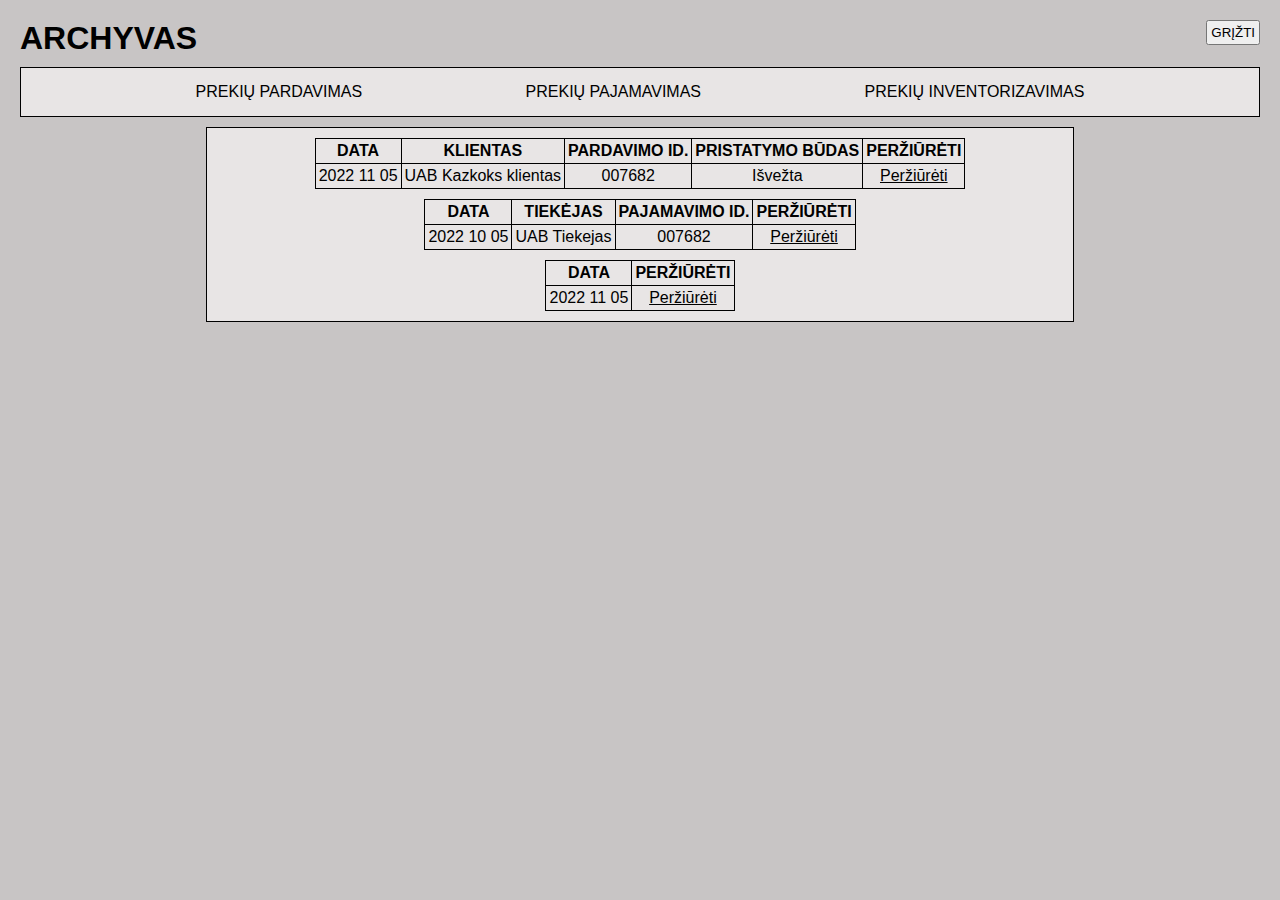
<file: html/archyvas.html>
<!DOCTYPE html>
<html lang="en">

<head>
    <meta charset="UTF-8">
    <meta http-equiv="X-UA-Compatible" content="IE=edge">
    <meta name="viewport" content="width=device-width, initial-scale=1.0">
    <title>Archyvas</title>
    <link rel="stylesheet" href="archyvas.css">
</head>

<body>
    <div class="container">
        <div class="header">
            <h1>ARCHYVAS</h1>
            <div class="grizti">
                <form method="GET" action="index.html">
                    <button type="submit" name="grizti">GRĮŽTI</button>
                </form>
            </div>
        </div>

        <div class="navbar">
            <nav>
                <ul>
                    <li><a href="#">PREKIŲ PARDAVIMAS</a></li>
                    <li><a href="#">PREKIŲ PAJAMAVIMAS</a></li>
                    <li><a href="#">PREKIŲ INVENTORIZAVIMAS</a></li>
                </ul>
            </nav>
        </div>
        <!-- paspaudus ant prekiu archyvo meniu turi atsirasti lenteles, su duomenimis. atsidarius siam psl.
        jis bus tuscias, matysis tik navbaras -->
        <div class="lenteles">
            <div class="pardavimu_archyvas">
                <table>
                    <tr>
                        <th>DATA</th>
                        <th>KLIENTAS</th>
                        <th>PARDAVIMO ID.</th>
                        <th>PRISTATYMO BŪDAS</th>
                        <th>PERŽIŪRĖTI</th>
                    </tr>
                    <tr>
                        <td>2022 11 05</td>
                        <td>UAB Kazkoks klientas</td>
                        <td>007682</td>
                        <td>Išvežta</td>
                        <td><a href="#">Peržiūrėti</a></td>
                    </tr>
                </table>
            </div>
            <div class="pajamavimu_archyvas">
                <table>
                    <tr>
                        <th>DATA</th>
                        <th>TIEKĖJAS</th>
                        <th>PAJAMAVIMO ID.</th>
                        <th>PERŽIŪRĖTI</th>
                    </tr>
                    <tr>
                        <td>2022 10 05</td>
                        <td>UAB Tiekejas</td>
                        <td>007682</td>
                        <td><a href="#">Peržiūrėti</a></td>
                    </tr>
                </table>
            </div>
            <div class="inventorizacijos_archyvas">
                <table>
                    <tr>
                        <th>DATA</th>
                        <th>PERŽIŪRĖTI</th>
                    </tr>
                    <tr>
                        <td>2022 11 05</td>
                        <td><a href="#">Peržiūrėti</a></td>
                    </tr>
                </table>
            </div>
        </div>
    </div>
</body>

</html>
</file>
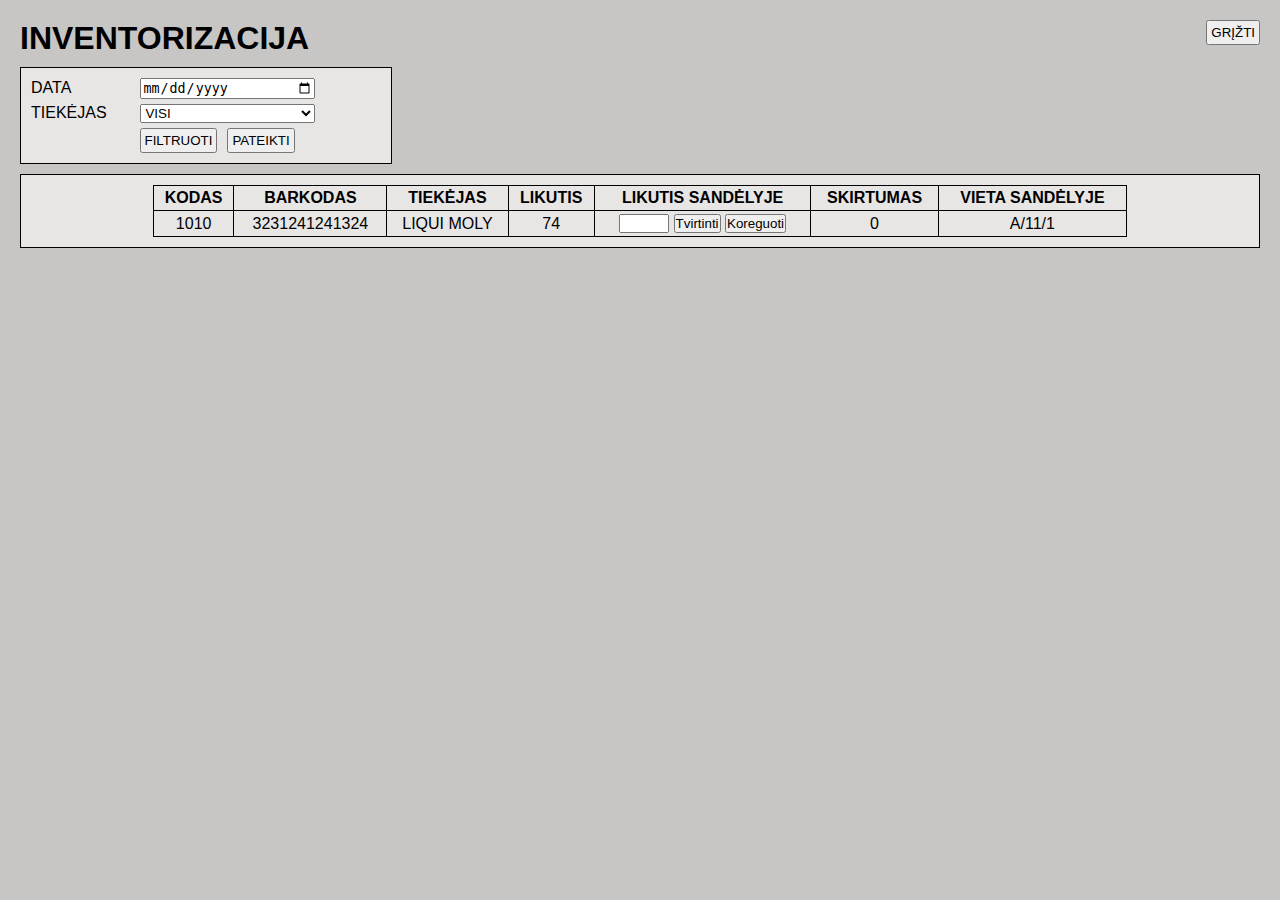
<file: html/inventorizacija.html>
<!DOCTYPE html>
<html lang="en">

<head>
    <meta charset="UTF-8">
    <meta http-equiv="X-UA-Compatible" content="IE=edge">
    <meta name="viewport" content="width=device-width, initial-scale=1.0">
    <title>Inventorizacija</title>
    <link rel="stylesheet" href="inventorizacija.css">
</head>

<body>
    <div class="container">
        <div class="top">
            <div class="pavadinimas">
                <h1>INVENTORIZACIJA</h1>
            </div>
            <div class="button">
                <form method="get" action="index.html">
                    <button type="submit" name="grizti">GRĮŽTI</button>
                </form>
            </div>
        </div>
        <div class="main">
            <div class="form">
                <form method="get" action="inventorizacija.html">
                    <div class="data">
                        <label for="data">DATA</label>
                        <input type="date" name="data">
                    </div>
                    <div class="tiekejas">
                        <label for="tiekejas">TIEKĖJAS</label>
                        <select name="tiekejas" id="">
                            <option value="visi">VISI</option>
                            <option value="LIQUI MOLY">LIQUI MOLY</option>
                            <option value="SONAX">SONAX</option>
                        </select>
                    </div>
                    <div class="abu_mygtukai">
                    <div class="form_button">
                        <button type="submit" name="filtruoti">FILTRUOTI</button>
                    </div>
                    <div class="form_button_pateikti">
                        <button type="submit" name="pateikti">PATEIKTI</button>
                    </div>
                </div>
                </form>
            </div>
            <div class="table">
                <table>
                    <tr>
                        <th>KODAS</th>
                        <th>BARKODAS</th>
                        <th>TIEKĖJAS</th>
                        <th>LIKUTIS</th>
                        <th>LIKUTIS SANDĖLYJE</th>
                        <th>SKIRTUMAS</th>
                        <th>VIETA SANDĖLYJE</th>
                    </tr>
                    <tr>
                        <td>1010</td>
                        <td>3231241241324</td>
                        <td>LIQUI MOLY</td>
                        <td>74</td>
                        <td>
                            <form method="get" action="inventorizacija.html">
                                <input type="number" name="sandelio_likutis" min="0">
                                <button type="submit" name="tvirtinti_likuti">Tvirtinti</button>
                                <button type="submit" name="koreguoti_likuti">Koreguoti</button>
                            </form>
                        </td>
                        <!-- turi buti likutis - likutis sandelyje. skaicius. jei mazai raudonas, 
                        jei daug zalias, jei 0, lieka kaip buve -->
                        <td>0</td>
                        <td>A/11/1</th>
                    </tr>
                </table>
            </div>
        </div>
    </div>
</body>

</html>
</file>
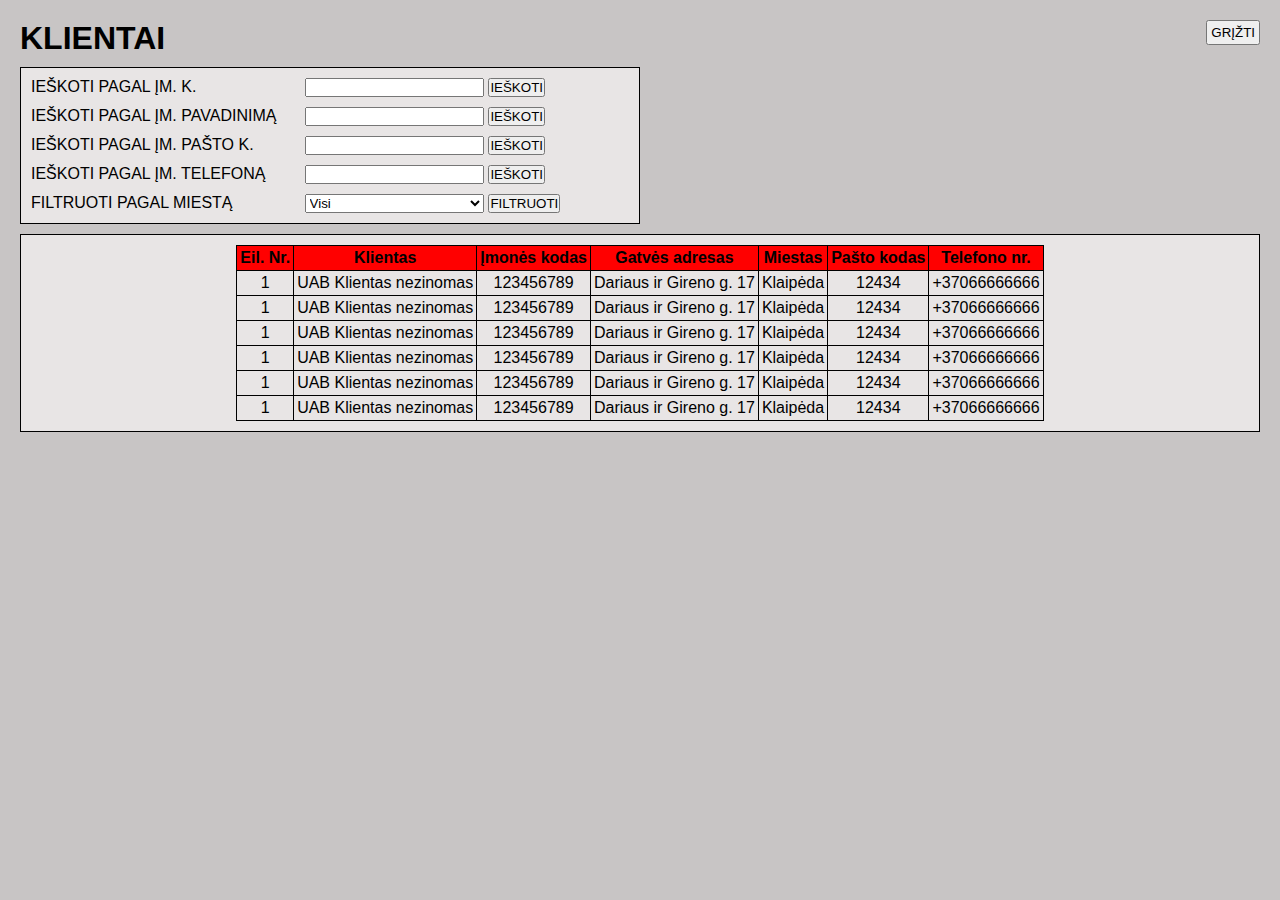
<file: html/klientai.html>
<!DOCTYPE html>
<html lang="en">

<head>
    <meta charset="UTF-8">
    <meta http-equiv="X-UA-Compatible" content="IE=edge">
    <meta name="viewport" content="width=device-width, initial-scale=1.0">
    <title>Klientai</title>
    <link rel="stylesheet" href="klientai.css">
</head>

<body>
    <div class="pagrindinis">
        <div class="header">
            <h1>KLIENTAI</h1>
            <div class="grizti">
                <form method="GET" action="index.html">
                    <button type="submit" name="grizti">GRĮŽTI</button>
                </form>
            </div>
        </div>
        <div class="klientu_paieska">
            <form method="get" action="klientai.html">
                <div class="kodas">
                    <label for="imones_kodas">IEŠKOTI PAGAL ĮM. K.</label>
                    <input type="text" name="imones_kodas">
                    <button type="submit" name="ieskoti_imones">IEŠKOTI</button>
                </div>
                <div class="pavadinimas">
                    <label for="imones_pavadinimas">IEŠKOTI PAGAL ĮM. PAVADINIMĄ</label>
                    <input type="text" name="imones_pavadinimas">
                    <button type="submit" name="ieskoti_imones_pagal_pavadinima">IEŠKOTI</button>
                </div>
                <div class="pastas">
                    <label for="imones_pasto_kodas">IEŠKOTI PAGAL ĮM. PAŠTO K.</label>
                    <input type="text" name="imones_pasto_kodas">
                    <button type="submit" name="ieskoti_imones_pagal_pasto_koda">IEŠKOTI</button>
                </div>
                <div class="telefonas">
                    <label for="imones_telefonas">IEŠKOTI PAGAL ĮM. TELEFONĄ</label>
                    <input type="text" name="imones_telefonas">
                    <button type="submit" name="ieskoti_imones_pagal_telefona">IEŠKOTI</button>
                </div>
                <div class="filtras">
                    <label for="filtruoti_pagal_miesta">FILTRUOTI PAGAL MIESTĄ</label>
                    <select name="imoniu_miestai" id="">
                        <option value="vilnius">Visi</option>
                        <option value="vilnius">Vilnius</option>
                        <option value="vilnius">Kaunas</option>
                        <option value="vilnius">Klaipėda</option>
                        <option value="vilnius">Šiauliai</option>
                        <option value="vilnius">Panevėžys</option>
                    </select>
                    <button type="submit" name="filtruoti_pagal_miesta">FILTRUOTI</button>
                </div>
            </form>
        </div>
        <!-- dar reikia padaryti galimybe prideti nauja klienta ir toje pacioje formoje po kliento paieskos
        redaguoti kliento duomenis.
        forma turi buti desineje "klientu paieska" -->

        <div class="klientu_lentele">
            <table>
                <tr>
                    <th>Eil. Nr.</th>
                    <th>Klientas</th>
                    <th>Įmonės kodas</th>
                    <th>Gatvės adresas</th>
                    <th>Miestas</th>
                    <th>Pašto kodas</th>
                    <th>Telefono nr.</th>
                </tr>
                <tr>
                    <td>1</td>
                    <td>UAB Klientas nezinomas</td>
                    <td>123456789</td>
                    <td>Dariaus ir Gireno g. 17</td>
                    <td>Klaipėda</td>
                    <td>12434</td>
                    <td>+37066666666</td>
                </tr>
                <tr>
                    <td>1</td>
                    <td>UAB Klientas nezinomas</td>
                    <td>123456789</td>
                    <td>Dariaus ir Gireno g. 17</td>
                    <td>Klaipėda</td>
                    <td>12434</td>
                    <td>+37066666666</td>
                </tr>
                <tr>
                    <td>1</td>
                    <td>UAB Klientas nezinomas</td>
                    <td>123456789</td>
                    <td>Dariaus ir Gireno g. 17</td>
                    <td>Klaipėda</td>
                    <td>12434</td>
                    <td>+37066666666</td>
                </tr>
                <tr>
                    <td>1</td>
                    <td>UAB Klientas nezinomas</td>
                    <td>123456789</td>
                    <td>Dariaus ir Gireno g. 17</td>
                    <td>Klaipėda</td>
                    <td>12434</td>
                    <td>+37066666666</td>
                </tr>
                <tr>
                    <td>1</td>
                    <td>UAB Klientas nezinomas</td>
                    <td>123456789</td>
                    <td>Dariaus ir Gireno g. 17</td>
                    <td>Klaipėda</td>
                    <td>12434</td>
                    <td>+37066666666</td>
                </tr>
                <tr>
                    <td>1</td>
                    <td>UAB Klientas nezinomas</td>
                    <td>123456789</td>
                    <td>Dariaus ir Gireno g. 17</td>
                    <td>Klaipėda</td>
                    <td>12434</td>
                    <td>+37066666666</td>
                </tr>
                
            </table>
        </div>

</body>

</html>
</file>
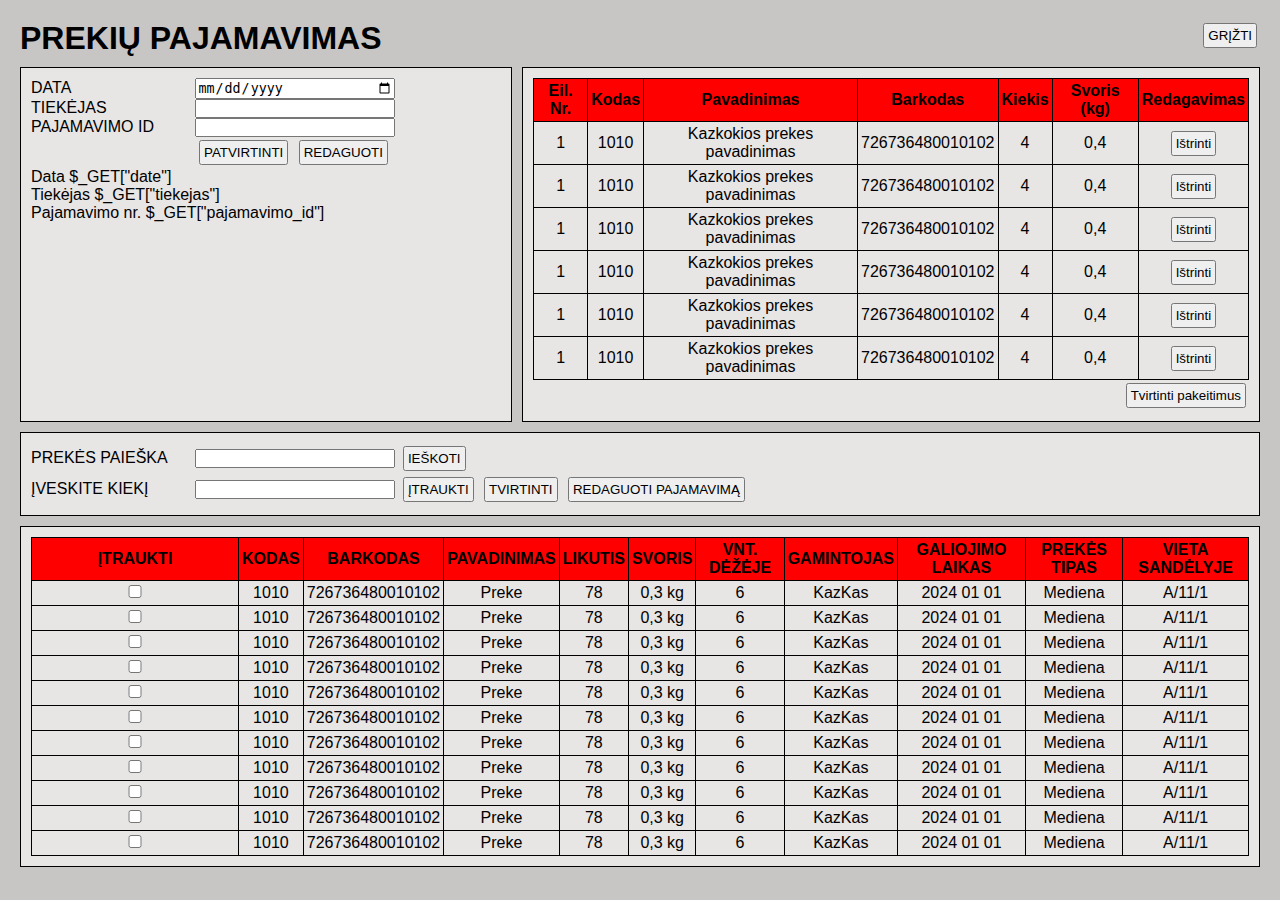
<file: html/prekiuPajamavimas.html>
<!DOCTYPE html>
<html lang="en">
<head>
    <meta charset="UTF-8">
    <meta http-equiv="X-UA-Compatible" content="IE=edge">
    <meta name="viewport" content="width=device-width, initial-scale=1.0">
    <title>Prekiu pajamavimas</title>
    <link rel="stylesheet" href="prekiuPajamavimas.css">
</head>
<body>
    <body>
        <div class="pagrindinis">
            <div class="header">
                <h1>PREKIŲ PAJAMAVIMAS</h1>
                <div class="grizti">
                    <form method="GET" action="index.html">
                        <button type="submit" name="grizti">GRĮŽTI</button>
                    </form>
                </div>
            </div>
            <div class="pajamavimas_top">
    
                <div class="pajamavimo_duomenys">
                    <form action="#" method="get">
                        <div class="data">
                            <label for="data">DATA</label>
                            <input type="date" name="date" placeholder="TURI UZSIPILDYTI AUTOMATISKAI">
                        </div>
                        <div class="tiekejas">
                            <label for="tiekejas">TIEKĖJAS</label>
                            <input type="text" name="tiekejas">
                        </div>
                        <div class="pajamavimo_numeris">
                            <label for="pajamavimo_id">PAJAMAVIMO ID</label>
                            <input type="text" name="pajamavimo_id">
                        </div>
                        <div class="button">
                            <button type="submit" name="tvirtinti_pajamavima">PATVIRTINTI</button>
                            <button type="submit" name="redaguoti_pajamavima">REDAGUOTI</button>
                        </div>
                    </form>
    
                    <!-- Paspaudus patvirtinti turi atsirasti formoje suvesti duomenys ir forma issivalo.      -->
                    <div class="patvirtintas_pajamavimas">
                        <p>Data $_GET["date"]</p>
                        <p>Tiekėjas $_GET["tiekejas"]</p>
                        <p>Pajamavimo nr. $_GET["pajamavimo_id"]</p>
                    </div>
                </div>
    
    
                <div class="pajamuojamos_prekes">
                    <table>
                        <tr>
                            <th>Eil. Nr.</th>
                            <th>Kodas</th>
                            <th>Pavadinimas</th>
                            <th>Barkodas</th>
                            <th>Kiekis</th>
                            <th>Svoris (kg)</th>
                            <!-- Jei reikes koreguoti, paspaudus "Redaguoti pardavima", atsiras mygtukas
                             "Istrinti", arba bus galima pakeisti "Kiekis". Patvirtinti pakeitimus 
                            apacioje lenteles atsiras mygtukas. -->
                            <th>Redagavimas</th>
                        </tr>
                        <td>1</td>
                        <td>1010</td>
                        <td>Kazkokios prekes pavadinimas</td>
                        <td>726736480010102</td>
                        <td>4</td>
                        <td>0,4</td>
                        <td>
                            <form method="get" action="#">
                                <button type="submit" name="istrinti">Ištrinti</button>
                            </form>
                        </td>
                        </tr>
                        </tr>
                        <td>1</td>
                        <td>1010</td>
                        <td>Kazkokios prekes pavadinimas</td>
                        <td>726736480010102</td>
                        <td>4</td>
                        <td>0,4</td>
                        <td>
                            <form method="get" action="#">
                                <button type="submit" name="istrinti">Ištrinti</button>
                            </form>
                        </td>
                        </tr>
                        </tr>
                        <td>1</td>
                        <td>1010</td>
                        <td>Kazkokios prekes pavadinimas</td>
                        <td>726736480010102</td>
                        <td>4</td>
                        <td>0,4</td>
                        <td>
                            <form method="get" action="#">
                                <button type="submit" name="istrinti">Ištrinti</button>
                            </form>
                        </td>
                        </tr>
                        </tr>
                        <td>1</td>
                        <td>1010</td>
                        <td>Kazkokios prekes pavadinimas</td>
                        <td>726736480010102</td>
                        <td>4</td>
                        <td>0,4</td>
                        <td>
                            <form method="get" action="#">
                                <button type="submit" name="istrinti">Ištrinti</button>
                            </form>
                        </td>
                        </tr>
                        </tr>
                        <td>1</td>
                        <td>1010</td>
                        <td>Kazkokios prekes pavadinimas</td>
                        <td>726736480010102</td>
                        <td>4</td>
                        <td>0,4</td>
                        <td>
                            <form method="get" action="#">
                                <button type="submit" name="istrinti">Ištrinti</button>
                            </form>
                        </td>
                        </tr>
                        </tr>
                        <td>1</td>
                        <td>1010</td>
                        <td>Kazkokios prekes pavadinimas</td>
                        <td>726736480010102</td>
                        <td>4</td>
                        <td>0,4</td>
                        <td>
                            <form method="get" action="#">
                                <button type="submit" name="istrinti">Ištrinti</button>
                            </form>
                        </td>
                        </tr>
                    </table>
                    <div class="tvirtinti_pakeitimus">
                        <form method="get" action="#">
                            <button type="submit" name="tvirtinti_pakeitinus">Tvirtinti pakeitimus</button>
                        </form>
                    </div>
                </div>
    
            </div>
    
            <div class="ieskoti">
    
                <!-- sioje formoje turi buti laukelis, kur reikes ivesti kieki, kuri norime parduoti
                ir paspaudus ivesti automatiskai uzsipildyti klientu uzsakymu lenteleje pirma eilute ir t.t... -->
                <form method="get" action="prekiuPavamavimas.html">
                    <label for="prekes">PREKĖS PAIEŠKA</label>
                    <input type="text" name="prekes">
                    <button type="submit" name="ieskoti">IEŠKOTI</button>
                </form>
                <form action="get" action="prekiuPajamavimas.html">
                    <label for="kiekis">ĮVESKITE KIEKĮ</label>
                    <input type="number" min="0" name="kiekis">
    
                    <!-- isfiltravus, ivedus prekes kieki itraukiame i klieno pirkimu sarasas -->
                    <button type="submit" name="itraukti_preke">ĮTRAUKTI</button>
    
                    <!-- baigus formuoti uzsakyma tvirtiname, issivalo kliento info ir kliento uzsakymo lentele -->
                    <button type="submit" name="tvirtinti_pajamavima">TVIRTINTI</button>
    
                    <!-- prekiu redagavimas aprasytas virsuje, sis veiksmas, jei jo reikia, turi buti atliktas
                    pries tvirtinima. -->
                    <button type="submit" name="redaguoti_pajamavima">REDAGUOTI PAJAMAVIMĄ</button>
                </form>
            </div>

<!-- 
            cia dar reikia naujos formos tuo atveju, jei atvykusi preke dar nebuvo itraukta i prekiu
            duomenu baze. -->
    
            <div class="table">
                <table>
                    <tr>
                        <th>ĮTRAUKTI</th>
                        <th>KODAS</th>
                        <th>BARKODAS</th>
                        <th>PAVADINIMAS</th>
                        <th>LIKUTIS</th>
                        <th>SVORIS</th>
                        <th>VNT. DĖŽĖJE</th>
                        <th>GAMINTOJAS</th>
                        <th>GALIOJIMO LAIKAS</th>
                        <th>PREKĖS TIPAS</th>
                        <th>VIETA SANDĖLYJE</th>
                    </tr>
                    <tr>
                        <!-- pardavimuose suvedus koda, paspaudus mygtuka "ieskoti" issifiltruoja reikiama preke, su stulpliu "itraukti",
    jame pazymejus checkboxa, ivedus kieki ir paspaudus mygtuka itraukti, klientu uzsakymu lenteleje
    atsiras ta preke, ieskotu prekiu sarasas vel uzsipildo.  -->
                        <td>
                            <form method="GET" action="#">
                                <input type="checkbox" name="checkbox">
                            </form>
                        </td>
                        <td>1010</td>
                        <td>726736480010102</td>
                        <td>Preke</td>
                        <td>78</td>
                        <td>0,3 kg</td>
                        <td>6</td>
                        <td>KazKas</td>
                        <td>2024 01 01</td>
                        <td>Mediena</td>
                        <td>A/11/1</th>
                    </tr>
                    <tr>
                        <td>
                            <form method="GET" action="#">
                                <input type="checkbox" name="checkbox">
                            </form>
                        </td>
                        <td>1010</td>
                        <td>726736480010102</td>
                        <td>Preke</td>
                        <td>78</td>
                        <td>0,3 kg</td>
                        <td>6</td>
                        <td>KazKas</td>
                        <td>2024 01 01</td>
                        <td>Mediena</td>
                        <td>A/11/1</th>
                    </tr>
                    <tr>
                        <td>
                            <form method="GET" action="#">
                                <input type="checkbox" name="checkbox">
                            </form>
                        </td>
                        <td>1010</td>
                        <td>726736480010102</td>
                        <td>Preke</td>
                        <td>78</td>
                        <td>0,3 kg</td>
                        <td>6</td>
                        <td>KazKas</td>
                        <td>2024 01 01</td>
                        <td>Mediena</td>
                        <td>A/11/1</th>
                    </tr>
                    <tr>
                        <td>
                            <form method="GET" action="#">
                                <input type="checkbox" name="checkbox">
                            </form>
                        </td>
                        <td>1010</td>
                        <td>726736480010102</td>
                        <td>Preke</td>
                        <td>78</td>
                        <td>0,3 kg</td>
                        <td>6</td>
                        <td>KazKas</td>
                        <td>2024 01 01</td>
                        <td>Mediena</td>
                        <td>A/11/1</th>
                    </tr>
                    <tr>
                        <td>
                            <form method="GET" action="#">
                                <input type="checkbox" name="checkbox">
                            </form>
                        </td>
                        <td>1010</td>
                        <td>726736480010102</td>
                        <td>Preke</td>
                        <td>78</td>
                        <td>0,3 kg</td>
                        <td>6</td>
                        <td>KazKas</td>
                        <td>2024 01 01</td>
                        <td>Mediena</td>
                        <td>A/11/1</th>
                    </tr>
                    <tr>
                        <td>
                            <form method="GET" action="#">
                                <input type="checkbox" name="checkbox">
                            </form>
                        </td>
                        <td>1010</td>
                        <td>726736480010102</td>
                        <td>Preke</td>
                        <td>78</td>
                        <td>0,3 kg</td>
                        <td>6</td>
                        <td>KazKas</td>
                        <td>2024 01 01</td>
                        <td>Mediena</td>
                        <td>A/11/1</th>
                    </tr>
                    <tr>
                        <td>
                            <form method="GET" action="#">
                                <input type="checkbox" name="checkbox">
                            </form>
                        </td>
                        <td>1010</td>
                        <td>726736480010102</td>
                        <td>Preke</td>
                        <td>78</td>
                        <td>0,3 kg</td>
                        <td>6</td>
                        <td>KazKas</td>
                        <td>2024 01 01</td>
                        <td>Mediena</td>
                        <td>A/11/1</th>
                    </tr>
                    <tr>
                        <td>
                            <form method="GET" action="#">
                                <input type="checkbox" name="checkbox">
                            </form>
                        </td>
                        <td>1010</td>
                        <td>726736480010102</td>
                        <td>Preke</td>
                        <td>78</td>
                        <td>0,3 kg</td>
                        <td>6</td>
                        <td>KazKas</td>
                        <td>2024 01 01</td>
                        <td>Mediena</td>
                        <td>A/11/1</th>
                    </tr>
                    <tr>
                        <td>
                            <form method="GET" action="#">
                                <input type="checkbox" name="checkbox">
                            </form>
                        </td>
                        <td>1010</td>
                        <td>726736480010102</td>
                        <td>Preke</td>
                        <td>78</td>
                        <td>0,3 kg</td>
                        <td>6</td>
                        <td>KazKas</td>
                        <td>2024 01 01</td>
                        <td>Mediena</td>
                        <td>A/11/1</th>
                    </tr>
                    <tr>
                        <td>
                            <form method="GET" action="#">
                                <input type="checkbox" name="checkbox">
                            </form>
                        </td>
                        <td>1010</td>
                        <td>726736480010102</td>
                        <td>Preke</td>
                        <td>78</td>
                        <td>0,3 kg</td>
                        <td>6</td>
                        <td>KazKas</td>
                        <td>2024 01 01</td>
                        <td>Mediena</td>
                        <td>A/11/1</th>
                    </tr>
                    <tr>
                        <td>
                            <form method="GET" action="#">
                                <input type="checkbox" name="checkbox">
                            </form>
                        </td>
                        <td>1010</td>
                        <td>726736480010102</td>
                        <td>Preke</td>
                        <td>78</td>
                        <td>0,3 kg</td>
                        <td>6</td>
                        <td>KazKas</td>
                        <td>2024 01 01</td>
                        <td>Mediena</td>
                        <td>A/11/1</th>
                    </tr>
    
                </table>
            </div>
    
        </div>
    </body>
    
</body>
</html>
</file>
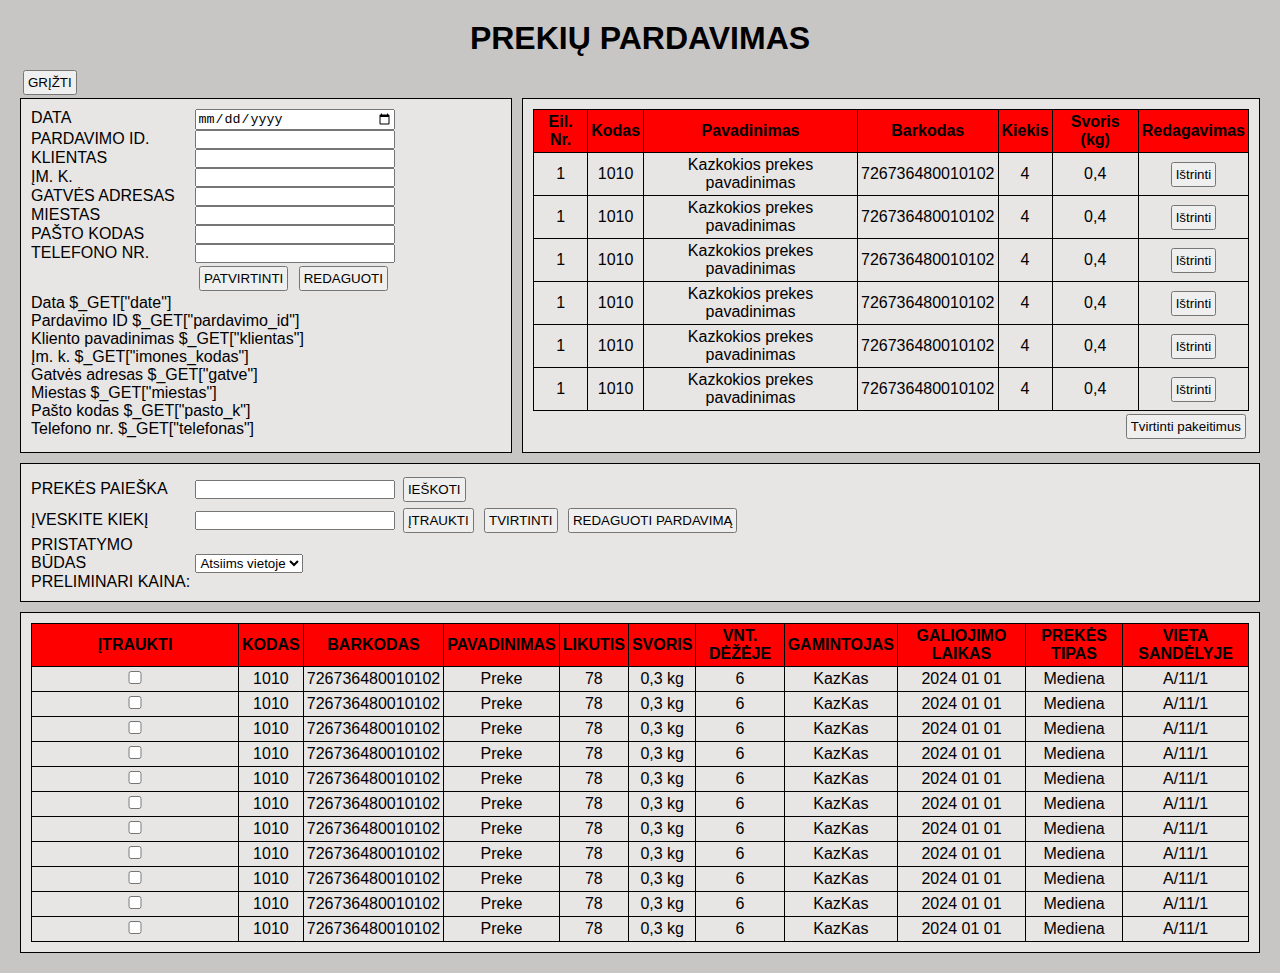
<file: html/prekiuPardavimas.html>
<!DOCTYPE html>
<html lang="en">

<head>
    <meta charset="UTF-8">
    <meta http-equiv="X-UA-Compatible" content="IE=edge">
    <meta name="viewport" content="width=device-width, initial-scale=1.0">
    <title>Prekiu pardavimas</title>
    <link rel="stylesheet" href="prekiuPardavimas.css">
</head>

<body>
    <div class="pagrindinis">
        <div class="header">
            <h1>PREKIŲ PARDAVIMAS</h1>
            <div class="gristi">
                <form method="GET" action="index.html">
                    <button type="submit" name="grizti">GRĮŽTI</button>
                </form>
            </div>
        </div>
        <div class="pard_top">

            <div class="kliento_duomenys">
                <form action="#" method="get">
                    <div class="data">
                        <label for="data">DATA</label>
                        <input type="date" name="date">
                    </div>
                    <div class="pardavimo_id">
                        <!-- paspaudus ant laukelio turetu susigeneruoti automatiskai, kelintas pardavimas yra 
                        sistemoje, nesvarbu kokiam klientui, turetu dideti po 1. -->
                        <label for="pardavimo_id">PARDAVIMO ID.</label>
                        <input type="pardavimo_id" name="pardavimo_id">
                    </div>
                    <div class="klientas">
                        <label for="klientas">KLIENTAS</label>
                        <input type="text" name="klientas">
                    </div>
                    <div class="imones_kodas">
                        <label for="klientas">ĮM. K.</label>
                        <input type="text" name="imones_kodas">
                    </div>
                    <div class="gatve">
                        <label for="gatve">GATVĖS ADRESAS</label>
                        <input type="text" name="gatve">
                    </div>
                    <div class="miestas">
                        <label for="miestas">MIESTAS</label>
                        <input type="text" name="miestas">
                    </div>
                    <div class="pasto_k">
                        <label for="pasto_k">PAŠTO KODAS</label>
                        <input type="text" name="pasto_k">
                    </div>
                    <div class="telefonas">
                        <label for="telefonas">TELEFONO NR.</label>
                        <input type="text" name="telefonas">
                    </div>
                    <div class="button">
                        <button type="submit" name="tvirtinti_klienta">PATVIRTINTI</button>
                        <button type="submit" name="redaguoti_klienta">REDAGUOTI</button>
                    </div>
                </form>

                <!-- Paspaudus patvirtinti turi atsirasti formoje suvesti duomenys ir forma issivalo.      -->
                <div class="patvirtintas_klientas">
                    <p>Data $_GET["date"]</p>
                    <p>Pardavimo ID $_GET["pardavimo_id"]</p>
                    <p>Kliento pavadinimas $_GET["klientas"]</p>
                    <p>Įm. k. $_GET["imones_kodas"]</p>
                    <p>Gatvės adresas $_GET["gatve"]</p>
                    <p>Miestas $_GET["miestas"]</p>
                    <p>Pašto kodas $_GET["pasto_k"]</p>
                    <p>Telefono nr. $_GET["telefonas"]</p>
                </div>
            </div>


            <div class="kliento_uzsakymas">
                <table>
                    <tr>
                        <th>Eil. Nr.</th>
                        <th>Kodas</th>
                        <th>Pavadinimas</th>
                        <th>Barkodas</th>
                        <th>Kiekis</th>
                        <th>Svoris (kg)</th>
                        <!-- Jei reikes koreguoti, paspaudus "Redaguoti pardavima", atsiras mygtukas
                         "Istrinti", arba bus galima pakeisti "Kiekis". Patvirtinti pakeitimus 
                        apacioje lenteles atsiras mygtukas. -->
                        <th>Redagavimas</th>
                    </tr>
                    <td>1</td>
                    <td>1010</td>
                    <td>Kazkokios prekes pavadinimas</td>
                    <td>726736480010102</td>
                    <td>4</td>
                    <td>0,4</td>
                    <td>
                        <form method="get" action="#">
                            <button type="submit" name="istrinti">Ištrinti</button>
                        </form>
                    </td>
                    </tr>
                    </tr>
                    <td>1</td>
                    <td>1010</td>
                    <td>Kazkokios prekes pavadinimas</td>
                    <td>726736480010102</td>
                    <td>4</td>
                    <td>0,4</td>
                    <td>
                        <form method="get" action="#">
                            <button type="submit" name="istrinti">Ištrinti</button>
                        </form>
                    </td>
                    </tr>
                    </tr>
                    <td>1</td>
                    <td>1010</td>
                    <td>Kazkokios prekes pavadinimas</td>
                    <td>726736480010102</td>
                    <td>4</td>
                    <td>0,4</td>
                    <td>
                        <form method="get" action="#">
                            <button type="submit" name="istrinti">Ištrinti</button>
                        </form>
                    </td>
                    </tr>
                    </tr>
                    <td>1</td>
                    <td>1010</td>
                    <td>Kazkokios prekes pavadinimas</td>
                    <td>726736480010102</td>
                    <td>4</td>
                    <td>0,4</td>
                    <td>
                        <form method="get" action="#">
                            <button type="submit" name="istrinti">Ištrinti</button>
                        </form>
                    </td>
                    </tr>
                    </tr>
                    <td>1</td>
                    <td>1010</td>
                    <td>Kazkokios prekes pavadinimas</td>
                    <td>726736480010102</td>
                    <td>4</td>
                    <td>0,4</td>
                    <td>
                        <form method="get" action="#">
                            <button type="submit" name="istrinti">Ištrinti</button>
                        </form>
                    </td>
                    </tr>
                    </tr>
                    <td>1</td>
                    <td>1010</td>
                    <td>Kazkokios prekes pavadinimas</td>
                    <td>726736480010102</td>
                    <td>4</td>
                    <td>0,4</td>
                    <td>
                        <form method="get" action="#">
                            <button type="submit" name="istrinti">Ištrinti</button>
                        </form>
                    </td>
                    </tr>
                </table>
                <div class="tvirtinti_pakeitimus">
                    <form method="get" action="#">
                        <button type="submit" name="tvirtinti_pakeitinus">Tvirtinti pakeitimus</button>
                    </form>
                </div>
            </div>

        </div>

        <div class="ieskoti">

            <!-- sioje formoje turi buti laukelis, kur reikes ivesti kieki, kuri norime parduoti
            ir paspaudus ivesti automatiskai uzsipildyti klientu uzsakymu lenteleje pirma eilute ir t.t... -->
            <form method="get" action="prekiuPardavimas.html">
                <label for="prekes">PREKĖS PAIEŠKA</label>
                <input type="text" name="prekes">
                <button type="submit" name="ieskoti">IEŠKOTI</button>
            </form>
            <form action="get" action="prekiuPardavimas.html">
                <label for="kiekis">ĮVESKITE KIEKĮ</label>
                <input type="number" min="0" name="kiekis">

                <!-- isfiltravus, ivedus prekes kieki itraukiame i klieno pirkimu sarasas -->
                <button type="submit" name="itraukti_preke">ĮTRAUKTI</button>

                <!-- baigus formuoti uzsakyma tvirtiname, issivalo kliento info ir kliento uzsakymo lentele -->
                <button type="submit" name="tvirtinti_pardavima">TVIRTINTI</button>

                <!-- prekiu redagavimas aprasytas virsuje, sis veiksmas, jei jo reikia, turi buti atliktas
                pries tvirtinima. -->
                <button type="submit" name="redaguoti_pardavima">REDAGUOTI PARDAVIMĄ</button>
            </form>
            <form class="siuntimas" action="#">
                <label for="siuntimo_checkbox">PRISTATYMO BŪDAS</label>
                <select name="pristatymo_budas" id="">
                    <option value="atsiims_vietoje">Atsiims vietoje</option>
                    <option value="vezamos">Išvežti</option>
                    <option value="issiusti">Išsiųsti</option>
                </select>
            </form>
            <!-- pazymejus checkbox kad bus sinciama, turetu pasirodyti uzrasas ir pildant pirkima
            turetu kisti siuntimo kaina, pagal prekiu svorius. -->

            <p class="siuntimo_kaina">PRELIMINARI KAINA:</p>
        </div>

        <div class="table">
            <table>
                <tr>
                    <th>ĮTRAUKTI</th>
                    <th>KODAS</th>
                    <th>BARKODAS</th>
                    <th>PAVADINIMAS</th>
                    <th>LIKUTIS</th>
                    <th>SVORIS</th>
                    <th>VNT. DĖŽĖJE</th>
                    <th>GAMINTOJAS</th>
                    <th>GALIOJIMO LAIKAS</th>
                    <th>PREKĖS TIPAS</th>
                    <th>VIETA SANDĖLYJE</th>
                </tr>
                <tr>
                    <!-- pardavimuose suvedus koda, paspaudus mygtuka "ieskoti" issifiltruoja reikiama preke, su stulpliu "itraukti",
jame pazymejus checkboxa, ivedus kieki ir paspaudus mygtuka itraukti, klientu uzsakymu lenteleje
atsiras ta preke, ieskotu prekiu sarasas vel uzsipildo.  -->
                    <td>
                        <form method="GET" action="#">
                            <input type="checkbox" name="checkbox">
                        </form>
                    </td>
                    <td>1010</td>
                    <td>726736480010102</td>
                    <td>Preke</td>
                    <td>78</td>
                    <td>0,3 kg</td>
                    <td>6</td>
                    <td>KazKas</td>
                    <td>2024 01 01</td>
                    <td>Mediena</td>
                    <td>A/11/1</th>
                </tr>
                <tr>
                    <td>
                        <form method="GET" action="#">
                            <input type="checkbox" name="checkbox">
                        </form>
                    </td>
                    <td>1010</td>
                    <td>726736480010102</td>
                    <td>Preke</td>
                    <td>78</td>
                    <td>0,3 kg</td>
                    <td>6</td>
                    <td>KazKas</td>
                    <td>2024 01 01</td>
                    <td>Mediena</td>
                    <td>A/11/1</th>
                </tr>
                <tr>
                    <td>
                        <form method="GET" action="#">
                            <input type="checkbox" name="checkbox">
                        </form>
                    </td>
                    <td>1010</td>
                    <td>726736480010102</td>
                    <td>Preke</td>
                    <td>78</td>
                    <td>0,3 kg</td>
                    <td>6</td>
                    <td>KazKas</td>
                    <td>2024 01 01</td>
                    <td>Mediena</td>
                    <td>A/11/1</th>
                </tr>
                <tr>
                    <td>
                        <form method="GET" action="#">
                            <input type="checkbox" name="checkbox">
                        </form>
                    </td>
                    <td>1010</td>
                    <td>726736480010102</td>
                    <td>Preke</td>
                    <td>78</td>
                    <td>0,3 kg</td>
                    <td>6</td>
                    <td>KazKas</td>
                    <td>2024 01 01</td>
                    <td>Mediena</td>
                    <td>A/11/1</th>
                </tr>
                <tr>
                    <td>
                        <form method="GET" action="#">
                            <input type="checkbox" name="checkbox">
                        </form>
                    </td>
                    <td>1010</td>
                    <td>726736480010102</td>
                    <td>Preke</td>
                    <td>78</td>
                    <td>0,3 kg</td>
                    <td>6</td>
                    <td>KazKas</td>
                    <td>2024 01 01</td>
                    <td>Mediena</td>
                    <td>A/11/1</th>
                </tr>
                <tr>
                    <td>
                        <form method="GET" action="#">
                            <input type="checkbox" name="checkbox">
                        </form>
                    </td>
                    <td>1010</td>
                    <td>726736480010102</td>
                    <td>Preke</td>
                    <td>78</td>
                    <td>0,3 kg</td>
                    <td>6</td>
                    <td>KazKas</td>
                    <td>2024 01 01</td>
                    <td>Mediena</td>
                    <td>A/11/1</th>
                </tr>
                <tr>
                    <td>
                        <form method="GET" action="#">
                            <input type="checkbox" name="checkbox">
                        </form>
                    </td>
                    <td>1010</td>
                    <td>726736480010102</td>
                    <td>Preke</td>
                    <td>78</td>
                    <td>0,3 kg</td>
                    <td>6</td>
                    <td>KazKas</td>
                    <td>2024 01 01</td>
                    <td>Mediena</td>
                    <td>A/11/1</th>
                </tr>
                <tr>
                    <td>
                        <form method="GET" action="#">
                            <input type="checkbox" name="checkbox">
                        </form>
                    </td>
                    <td>1010</td>
                    <td>726736480010102</td>
                    <td>Preke</td>
                    <td>78</td>
                    <td>0,3 kg</td>
                    <td>6</td>
                    <td>KazKas</td>
                    <td>2024 01 01</td>
                    <td>Mediena</td>
                    <td>A/11/1</th>
                </tr>
                <tr>
                    <td>
                        <form method="GET" action="#">
                            <input type="checkbox" name="checkbox">
                        </form>
                    </td>
                    <td>1010</td>
                    <td>726736480010102</td>
                    <td>Preke</td>
                    <td>78</td>
                    <td>0,3 kg</td>
                    <td>6</td>
                    <td>KazKas</td>
                    <td>2024 01 01</td>
                    <td>Mediena</td>
                    <td>A/11/1</th>
                </tr>
                <tr>
                    <td>
                        <form method="GET" action="#">
                            <input type="checkbox" name="checkbox">
                        </form>
                    </td>
                    <td>1010</td>
                    <td>726736480010102</td>
                    <td>Preke</td>
                    <td>78</td>
                    <td>0,3 kg</td>
                    <td>6</td>
                    <td>KazKas</td>
                    <td>2024 01 01</td>
                    <td>Mediena</td>
                    <td>A/11/1</th>
                </tr>
                <tr>
                    <td>
                        <form method="GET" action="#">
                            <input type="checkbox" name="checkbox">
                        </form>
                    </td>
                    <td>1010</td>
                    <td>726736480010102</td>
                    <td>Preke</td>
                    <td>78</td>
                    <td>0,3 kg</td>
                    <td>6</td>
                    <td>KazKas</td>
                    <td>2024 01 01</td>
                    <td>Mediena</td>
                    <td>A/11/1</th>
                </tr>

            </table>
        </div>

    </div>
</body>

</html>
</file>
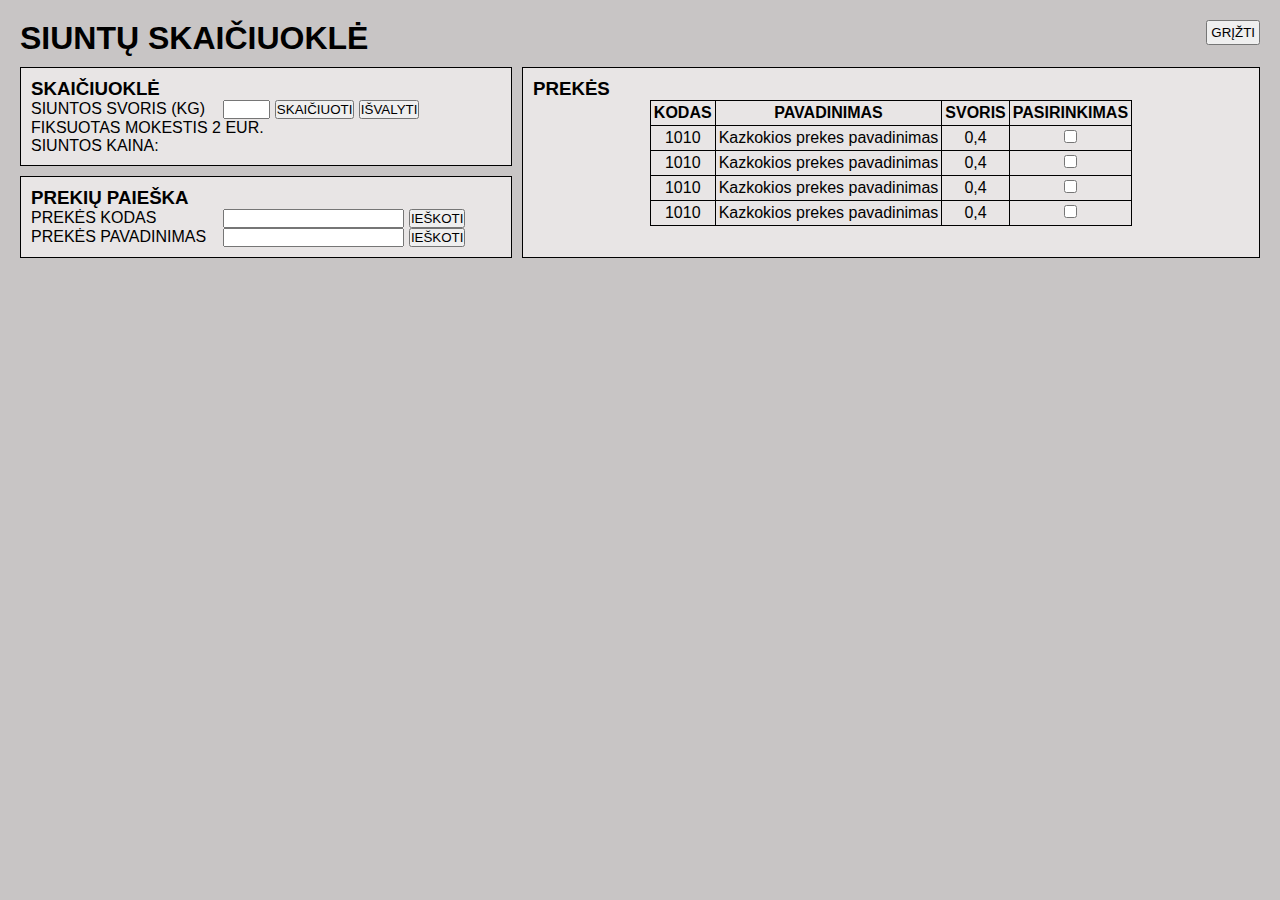
<file: html/siuntu_skaiciuokle.html>
<!DOCTYPE html>
<html lang="en">

<head>
    <meta charset="UTF-8">
    <meta http-equiv="X-UA-Compatible" content="IE=edge">
    <meta name="viewport" content="width=device-width, initial-scale=1.0">
    <title>Siuntu skaiciuokle</title>
    <link rel="stylesheet" href="siuntu_skaiciuokle.css">
</head>

<body>
    <div class="container">
        <div class="header">
            <h1>SIUNTŲ SKAIČIUOKLĖ</h1>
            <div class="grizti">
                <form method="GET" action="index.html">
                    <button type="submit" name="grizti">GRĮŽTI</button>
                </form>
            </div>
        </div>
        <div class="skaiciavimai">
            <div class="formos_dvi">
                <div class="skaiciuokle">
                    <div class="skaiciuokles_pavadinimas">
                        <h3>SKAIČIUOKLĖ</h3>
                    </div>
                    <div class="skaiciuokles_veiksmai">
                        <form method="get" action="siuntu_skaiciuokle.html">
                            <label for="siuntos_svoris">SIUNTOS SVORIS (KG)</label>
                            <input type="text" name="siuntos_svoris">
                            <!-- siuntos kaina 2 eur + kg x 0,1 eur -->
                            <button type="submit" name="skaiciuoti">SKAIČIUOTI</button>
                            <button type="submit" name="isvalyti_pasirinkimus">IŠVALYTI</button>
                        </form>
                            <p>FIKSUOTAS MOKESTIS 2 EUR.</p>
                            <!-- cia pasirodo kaina. -->
                            <p>SIUNTOS KAINA:</p>
                        
                    </div>
                </div>
                <div class="prekes_info">
                    <div class="prekes_pavadinimas">
                        <h3>PREKIŲ PAIEŠKA</h3>
                    </div>
                    <div class="prekiu_paieska">
                        <form method="get" action="siuntu_skaiciuokle.html">
                            <label for="prekes_kodas">PREKĖS KODAS</label>
                            <input type="text" name="prekes_kodas">
                            <button type="submit" name="ieskoti_pagal_koda">IEŠKOTI</button>
                            <label for="prekes_pavadinimas">PREKĖS PAVADINIMAS</label>
                            <input type="text" name="prekes_pavadinimas">
                            <button type="submit" name="ieskoti_pagal_pavadinima">IEŠKOTI</button>
                        </form>
                    </div>
                </div>
            </div>
            <div class="prekes">
                <div class="lenteles_pavadinimas">
                    <h3>PREKĖS</h3>
                </div>
                <div class="prekiu_lentele">
                    <table>
                        <tr>
                            <th>KODAS</th>
                            <th>PAVADINIMAS</th>
                            <th>SVORIS</th>
                            <th>PASIRINKIMAS</th>
                        </tr>
                        <tr>
                            <td>1010</td>
                            <td>Kazkokios prekes pavadinimas</td>
                            <td>0,4</td>
                            <td>
                                <form method="get" action="siuntu_skaiciuokle.html">
                                    <input type="checkbox" name="pasirinkti_preke">
                                </form>
                            </td>
                        </tr>
                        <tr>
                            <td>1010</td>
                            <td>Kazkokios prekes pavadinimas</td>
                            <td>0,4</td>
                            <td>
                                <form method="get" action="siuntu_skaiciuokle.html">
                                    <input type="checkbox" name="pasirinkti_preke">
                                </form>
                            </td>
                        </tr>
                        <tr>
                            <td>1010</td>
                            <td>Kazkokios prekes pavadinimas</td>
                            <td>0,4</td>
                            <td>
                                <form method="get" action="siuntu_skaiciuokle.html">
                                    <input type="checkbox" name="pasirinkti_preke">
                                </form>
                            </td>
                        </tr>
                        <tr>
                            <td>1010</td>
                            <td>Kazkokios prekes pavadinimas</td>
                            <td>0,4</td>
                            <td>
                                <form method="get" action="siuntu_skaiciuokle.html">
                                    <input type="checkbox" name="pasirinkti_preke">
                                </form>
                            </td>
                        </tr>
                    </table>
                </div>
            </div>
        </div>
    </div>
</body>

</html>
</file>
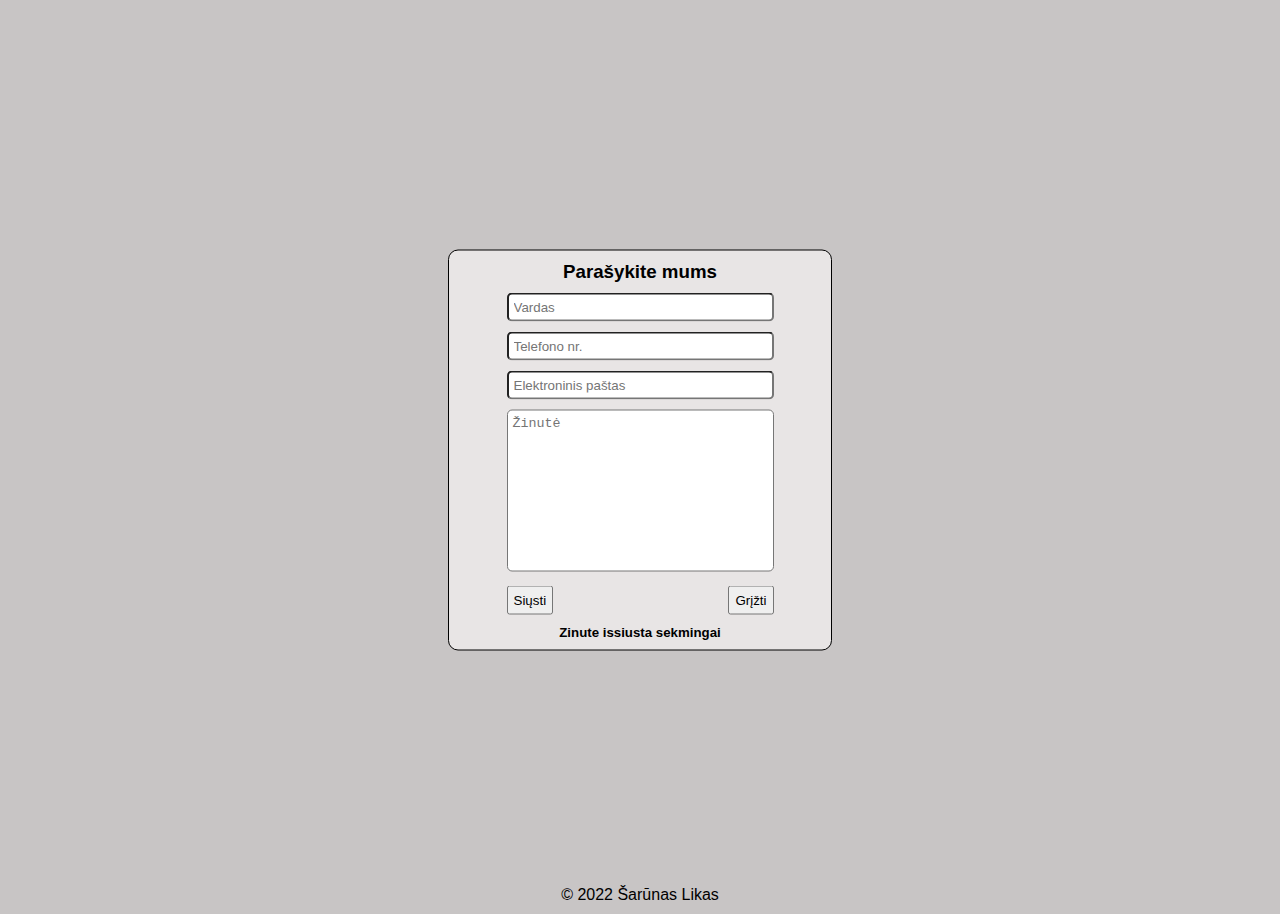
<file: html/zinutes_langas.html>
<!DOCTYPE html>
<html lang="en">

<head>
    <meta charset="UTF-8">
    <meta http-equiv="X-UA-Compatible" content="IE=edge">
    <meta name="viewport" content="width=device-width, initial-scale=1.0">
    <title>Žinutės langas</title>
    <link rel="stylesheet" href="zinutes_langas.css">
</head>

<body>
    <div class="container">
        <div class="form">
            
            <form method="post" action="index.php">
                <h3>Parašykite mums</h3>
                <div class="vardas">
                    <input type="text" name="name" placeholder="Vardas">
                </div>
                <div class="telefonas">
                    <input type="text" name="telefonas" placeholder="Telefono nr.">
                </div>
                <div class="pastas">
                    <input type="email" name="pastas" placeholder="Elektroninis paštas">
                </div>
                <div class="zinute">
                    <textarea name="zinute" id="zinute" cols="30" rows="10" placeholder="Žinutė"></textarea>
                </div>
                <div class="button">
                    <div class="siusti">
                    <button type="submit" name="siusti">Siųsti</button>
                    </div>
                    <div class="gristi">
                        <!-- svecias parases zinute ir paspaudes gristi but nukreipiamas i admin o ne i 
                        neregistruoto vartotojo psl.!!!!! -->
                    <button><a href="index.php">Grįžti</a></button>
                    </div>
                </div>
            </form>
        </div>
        <div class="session">
            <h5>Zinute issiusta sekmingai</h5>
        <!-- cia tures atsirasti zinute (session), kad zinute sekmingai issiusta, tada vartotojas,
            nukreipiamas i psl. kuriame paspaude "Parasykite mums" arba neissiusta,
        neissiuntimo salyga,  (telefonas && pastas) neivesti kontaktiniai duomenys -->
        </div>
    </div>
    <div class="footer">
        <footer>
            &copy; 2022 Šarūnas Likas
        </footer>
    </div>
</body>

</html>
</file>
<file: html/archyvas.css>
*{
    margin: 0;
    padding: 0;
    box-sizing: border-box;

}

body{
    background-color: rgb(200, 197, 197);
    padding: 20px;
    font-family: -apple-system, BlinkMacSystemFont, 'Segoe UI', Roboto, Oxygen, Ubuntu, Cantarell, 'Open Sans', 'Helvetica Neue', sans-serif;   
}
.header{
    display: flex;
    flex-direction: row;
    justify-content: space-between;
}
h1{
    text-align: center;
    margin-bottom: 10px;
}
.grizti button{
    padding: 3px;
}
.navbar{
    display: flex;
    background-color: rgb(232, 229, 229);
    border: solid 1px black;
    padding-top:15px;
    padding-bottom: 15px;
    margin-bottom: 10px;
}
nav{
    width: 85%;
    text-align: center;
    margin:auto;
}
nav ul{
    display: flex;
    justify-content: space-around;
}
nav ul li a{
    text-decoration: none;
    color: black;  
   padding: 10px;
}

.navbar a:hover{
    background-color: rgb(71, 70, 70);
    border-radius: 10px;
    color: white;
}
nav ul li{
    display: inline-block;
}
.lenteles{
    background-color: rgb(232, 229, 229);
    width: 70%;
    margin: 0 auto;
    padding: 10px;
    border: solid 1px black;
    display: flex;
    flex-direction: column;
    justify-content: center;
    gap: 10px;
}
table{
    margin: auto;
}
table, th,td{
    border: solid 1px black;
    border-collapse: collapse;
}
th, td{
    text-align: center;
    padding: 3px;
}
.lenteles a{
    color: black;
}
.lenteles a:hover{
    color: gray;
}
</file>
<file: html/inventorizacija.css>
*{
    margin: 0;
    padding: 0;
    box-sizing: border-box;
}
body{
    background-color: rgb(200, 197, 197);
    padding: 20px;
    font-family: -apple-system, BlinkMacSystemFont, 'Segoe UI', Roboto, Oxygen, Ubuntu, Cantarell, 'Open Sans', 'Helvetica Neue', sans-serif;
}

.pavadinimas{
    width: 40%;
}
.button button{
    padding: 3px;
}
.top{
    display: flex;
    flex-direction: row;
    justify-content: space-between;
}
.form{
    width: 30%;
    background-color: rgb(232, 229, 229);
    padding: 10px;
    border: solid 1px black;
    margin-top: 10px;
}

label{
    display: inline-block;
    width: 30%;
}
input, select{
    width: 50%;
}
.data, .tiekejas{
    margin-bottom: 5px;
}
.table{
    width: 100%;
    background-color: rgb(232, 229, 229);
    padding: 10px;
    border: solid 1px black;
    margin-top: 10px;
}
table{
    text-align: center;
    width: 80%;
    margin: 0 auto;
}
table, th, td{
    border: 1px solid black;
    border-collapse: collapse;
    text-align: center;
    padding: 3px;
}
table form input{
    width: 50px;
    text-align: center;
}
.abu_mygtukai{
    display: flex;
    flex-direction: row;
    gap: 10px;
    margin-left: 31%;
}
.form button{
    padding: 3px;
}
</file>
<file: html/klientai.css>
*{
    margin: 0;
    padding: 0;
    box-sizing: border-box;
}
body{
    background-color: rgb(200, 197, 197);
    padding: 20px;
    font-family: -apple-system, BlinkMacSystemFont, 'Segoe UI', Roboto, Oxygen, Ubuntu, Cantarell, 'Open Sans', 'Helvetica Neue', sans-serif;   
}
.header{
    display: flex;
    flex-direction: row;
    justify-content: space-between;
}
h1{
    text-align: center;
    margin-bottom: 10px;
}
.grizti button{
    padding: 3px;
}

.klientu_paieska{
    width: 50%;
    background-color: rgb(232, 229, 229);
    padding: 10px;
    border: solid 1px black;
}
label{
    display: inline-block;
    width: 45%;
}
input, select{
    width: 30%;
}
form{
    display: flex;
    flex-direction: column;
}
.kodas, .pavadinimas, .pastas, .telefonas{
    padding-bottom: 10px;
}
.klientu_lentele{
    width: 100%;
    background-color: rgb(232, 229, 229);
    padding: 10px;
    border: solid 1px black;
    margin-top: 10px;
}
table{
    margin: auto;
}
table, th, td{
    border: 1px solid black;
    border-collapse: collapse;
    text-align: center;
    padding: 3px;
}
th{
    background-color: red;
}
</file>
<file: html/prekiuPajamavimas.css>
*{
    margin: 0;
    padding: 0;
    box-sizing: border-box;
}
body{
    background-color: rgb(200, 197, 197);
    padding: 20px;
    font-family: -apple-system, BlinkMacSystemFont, 'Segoe UI', Roboto, Oxygen, Ubuntu, Cantarell, 'Open Sans', 'Helvetica Neue', sans-serif;   
}
.table, .ieskoti, .pajamavimo_duomenys, .pajamuojamos_prekes{
    background-color: rgb(232, 229, 229);
    padding: 10px;
    border: solid 1px black;
}
.header{
    display: flex;
    flex-direction: row;
    justify-content: space-between;
}
h1{
    text-align: center;
    margin-bottom: 10px;
}

.pajamavimas_top{
    display: flex;
    justify-content: space-around;
    gap: 10px;
}

.pajamavimo_duomenys{
    width: 40%;
}

label{
    display: inline-block;
    width: 160px;
}
input{
    width: 200px;
}
.button{
padding-left: 165px;
}

.pajamuojamos_prekes{
    width: 60%;
    text-align: center;
}
.tvirtinti_pakeitimus{
    float: right;
}

.ieskoti{
    width: 100%;
    margin: 10px 0;
}
.table{
    width: 100%;
}
.table table{
    width: 100%;
    text-align: center;
}
table th{
    background-color: red;
}
button{
    padding: 3px;
    margin: 3px;
}
table, th, td{
    border: 1px solid black;
    border-collapse: collapse;
    text-align: center;
    padding: 3px;
}
</file>
<file: html/prekiuPardavimas.css>
*{
    margin: 0;
    padding: 0;
    box-sizing: border-box;
}

body{
    background-color: rgb(200, 197, 197);
    padding: 20px;
    font-family: -apple-system, BlinkMacSystemFont, 'Segoe UI', Roboto, Oxygen, Ubuntu, Cantarell, 'Open Sans', 'Helvetica Neue', sans-serif;   
}

.table, .ieskoti, .kliento_duomenys, .kliento_uzsakymas{
    background-color: rgb(232, 229, 229);
    padding: 10px;
    border: solid 1px black;
}

h1{
    text-align: center;
    margin-bottom: 10px;
}

.pard_top{
    display: flex;
    justify-content: space-around;
    gap: 10px;
}

.kliento_duomenys{
    width: 40%;
}

label{
    display: inline-block;
    width: 160px;
}
input{
    width: 200px;
}
.button{
padding-left: 165px;
}

.kliento_uzsakymas{
    width: 60%;
    text-align: center;
}
.tvirtinti_pakeitimus{
    float: right;
}

.ieskoti{
    width: 100%;
    margin: 10px 0;
}
.table{
    width: 100%;
}
.table table{
    width: 100%;
    text-align: center;
}
table th{
    background-color: red;
}
button{
    padding: 3px;
    margin: 3px;
}
table, th, td{
    border: 1px solid black;
    border-collapse: collapse;
    text-align: center;
    padding: 3px;
}
</file>
<file: html/siuntu_skaiciuokle.css>
*{
    margin: 0;
    padding: 0;
    box-sizing: border-box;
}

body{
    background-color: rgb(200, 197, 197);
    font-family: -apple-system, BlinkMacSystemFont, 'Segoe UI', Roboto, Oxygen, Ubuntu, Cantarell, 'Open Sans', 'Helvetica Neue', sans-serif;  
    padding: 20px;
}
.header{
    display: flex;
    flex-direction: row;
    justify-content: space-between;
    margin-bottom: 10px;
}

.grizti form button{
    padding: 3px;
}
.skaiciavimai{
    display: flex;
    gap: 10px;
}
.formos_dvi{
    width: 40%;
}
.prekes{
    width: 60%;
    background-color: rgb(232, 229, 229);
    padding: 10px;
    border: solid 1px black;
}
.prekes_info, .skaiciuokle{
    background-color: rgb(232, 229, 229);
    padding: 10px;
    border: solid 1px black;
}
.prekes_info{
    margin-top: 10px;
}
.prekes_info label{
    display: inline-block;
    width: 40%;
}
.skaiciuokles_veiksmai input{
width: 10%;
}
.skaiciuokles_veiksmai label{
    display: inline-block;
    width: 40%;
}
.prekiu_lentele table{
    margin: auto;
    text-align: center;
}
.prekiu_lentele table, th, td{
    border: 1px solid black;
    border-collapse: collapse;
    text-align: center;
    padding: 3px;
}
</file>
<file: html/zinutes_langas.css>
*{
    margin: 0;
    padding: 0;
    box-sizing: border-box;
}

body{
    background-color: rgb(200, 197, 197);
    font-family: -apple-system, BlinkMacSystemFont, 'Segoe UI', Roboto, Oxygen, Ubuntu, Cantarell, 'Open Sans', 'Helvetica Neue', sans-serif;  
}

.container{
    display: flex;
    flex-direction: column;
    justify-content: center;
    align-items: center;
    background-color: rgb(232, 229, 229);
    width: 30%;
    padding: 10px;
    border: solid 1px black;
    position: absolute;
    top: 50%;
    left: 50%;
    transform: translate(-50%, -50%);
    border-radius: 10px;
}

form input,textarea{
    border-radius: 5px;
}

textarea{
    resize:  none;
    padding: 5px;
    width: 100%;
}

input{
    width: 100%;
    margin-bottom: 10px;
    padding: 5px;
}
button{
    padding: 5px;
    margin: 10px 0;
}

h3{
    padding-bottom: 10px;
    text-align: center;
}
.button{
    display: flex;
    justify-content: space-between;
}
.footer{
    position: absolute;
    top: 100%;
    left: 50%;
    transform: translate(-50%, -50%);
}
footer{
    margin-bottom: 10px;
}

a{
    text-decoration: none;
    color: black;
}
</file>
